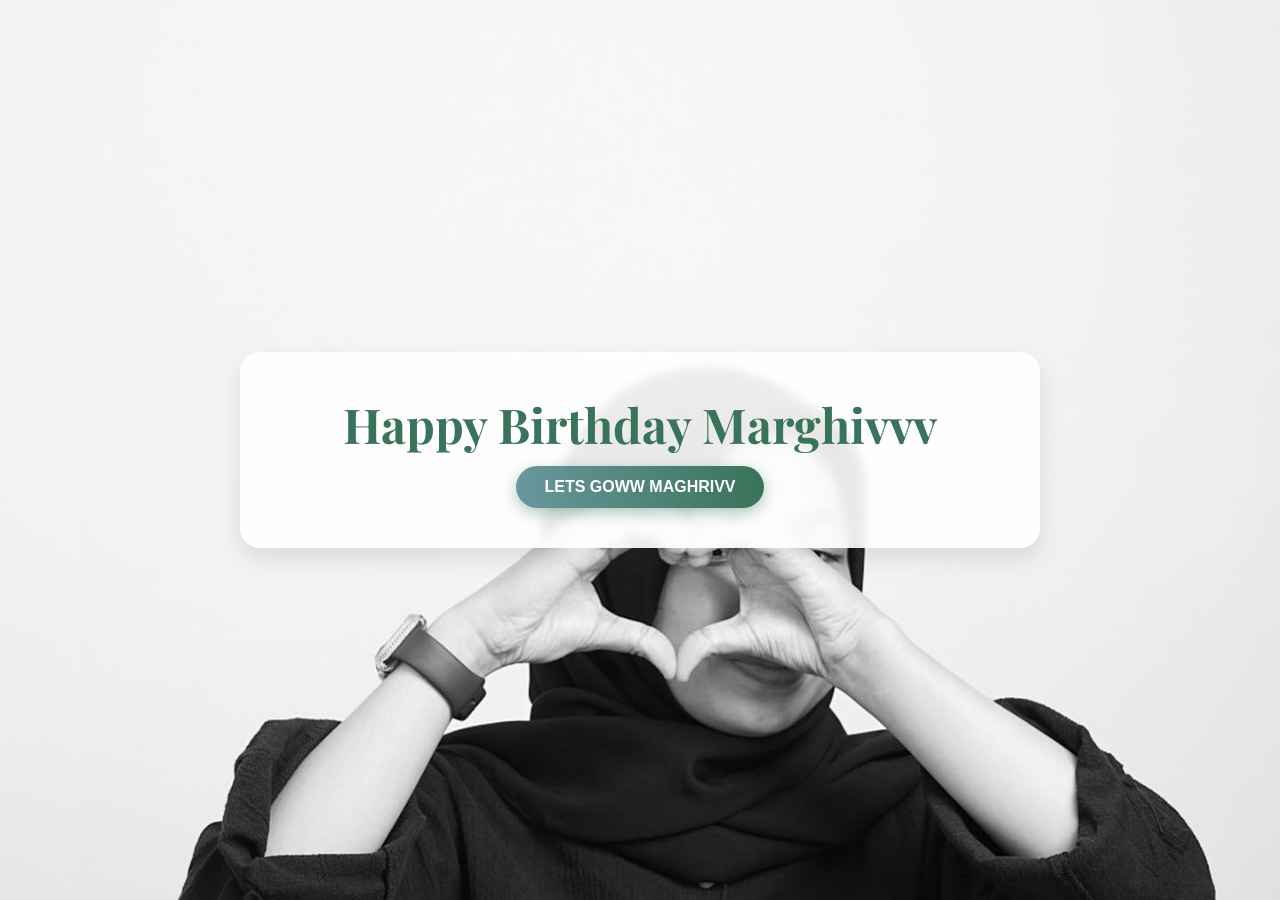
<file: index.html>
<!doctype html>
<html lang="id">
  <head>
    <meta charset="UTF-8" />
    <meta name="viewport" content="width=device-width, initial-scale=1.0" />
    <title>Happy Birthday!!!</title>
    <link rel="stylesheet" href="style.css" />

    <!-- Menggunakan font estetik dari Google Fonts -->
    <link rel="preconnect" href="https://fonts.googleapis.com" />
    <link rel="preconnect" href="https://fonts.gstatic.com" crossorigin />
    <link href="https://fonts.googleapis.com/css2?family=Playfair+Display:ital,wght@0,400..900;1,400..900&display=swap" rel="stylesheet" />
  </head>
  <body>
    <div class="card">
      <h1 class="title">Happy Birthday Marghivvv</h1>
      <!-- <p class="subtitle">Bukaaa cuyyyy</p> -->
      <button id="nextBtn" class="btn">LETS GOWW MAGHRIVV</button>
    </div>

    <script src="script.js"></script>
  </body>
</html>
</file>
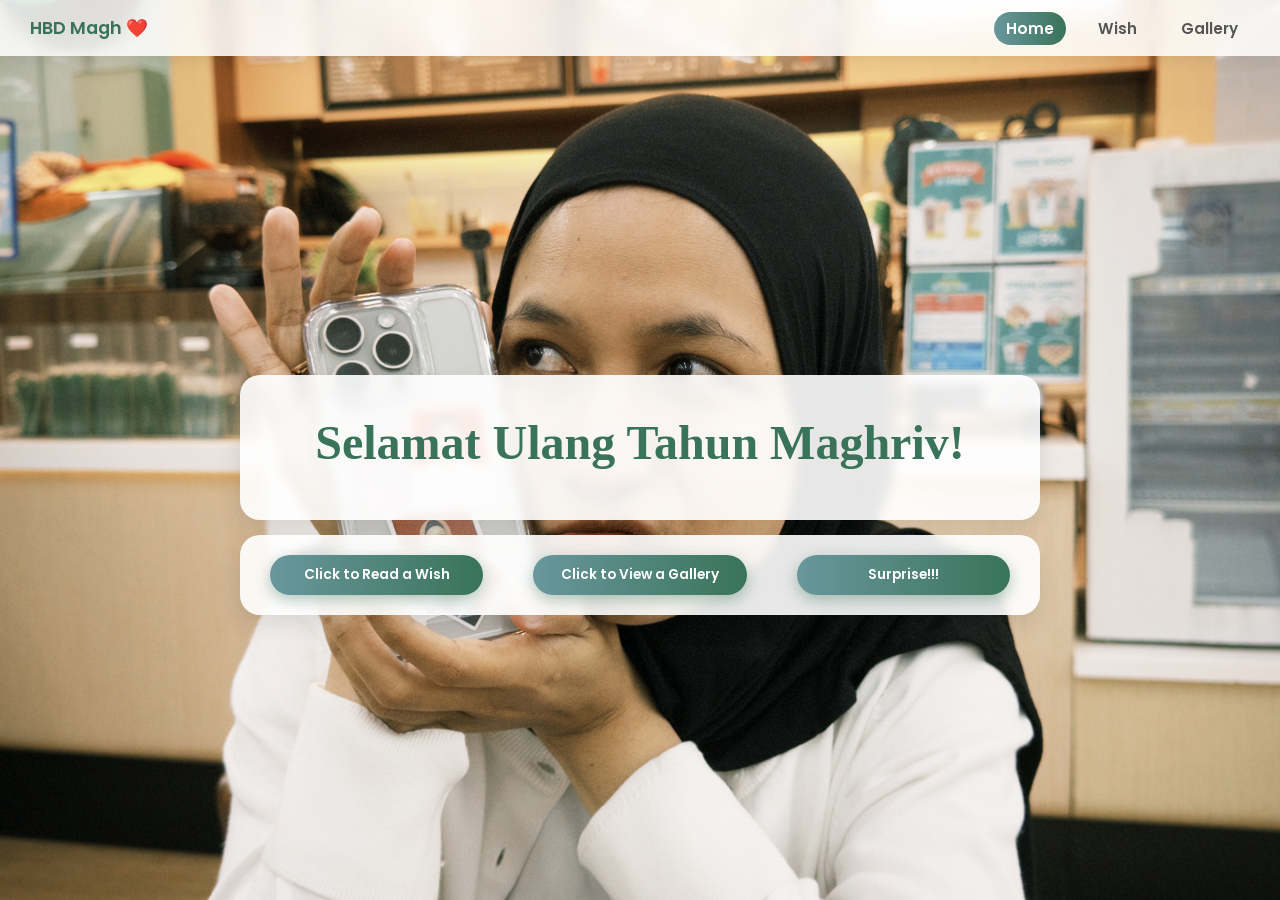
<file: halaman2.html>
<!doctype html>
<html lang="id">
  <head>
    <meta charset="UTF-8" />
    <meta name="viewport" content="width=device-width, initial-scale=1.0" />
    <title>Happy Birthday! ❤️</title>
    <link rel="stylesheet" href="style.css" />
    <link href="https://fonts.googleapis.com/css2?family=Poppins:wght@400;600&family=Sacramento&display=swap" rel="stylesheet" />
  </head>
  <body class="page-2">
    <!-- NAVBAR -->
    <nav class="navbar">
      <a href="index.html" class="nav-logo">HBD Magh ❤️</a>
      <ul class="nav-links">
        <li><a href="#" class="nav-item active" data-target="home">Home</a></li>
        <li><a href="#" class="nav-item" data-target="wish">Wish</a></li>
        <li><a href="#" class="nav-item" data-target="gallery">Gallery</a></li>
      </ul>
    </nav>

    <!-- KONTEN UTAMA -->
    <main class="content-container">
      <!-- SECTION 1: HOME -->
      <section id="home" class="section-content active">
        <div class="card ucapan">
          <h1 class="title">Selamat Ulang Tahun Maghriv!</h1>
        </div>
        <div class="card button-group">
          <button id="wishbtn" class="btn">Click to Read a Wish</button>
          <button id="gallerybtn" class="btn" href="#gallery">Click to View a Gallery</button>
          <button id="surprisebtn" class="btn" >Surprise!!!</button>
        </div>
      </section>

      <!-- SECTION 2: WISH -->
      <section id="wish" class="section-content">
        <div class="card wish">
          <h2 class="section-title">WISH ✨</h2>
          <div class="wish-list">
            <!-- <p>🤍 Semoga selalu dilindungi dan diberkahi setiap langkahnya.</p>
            <p>🤍 Makin sukses dalam mengejar cita-cita dan karirmu.</p>
            <p>🤍 Semoga kita bisa terus tumbuh dan berjuang bareng-bareng ya!</p> -->
            <p>
              <b>Happy birthday Magh!</b> Makin bertambah umur, semoga kamu makin dewasa, makin tenang ngehadapin banyak hal, dan selalu dikelilingi hal-hal positif. Thank you for always being supportive, and for just being you. Tetap jadi diri
              kamu yang sekarang ya.
              <br />
              Semoga di usia yang baru ini kamu selalu diberikan kesehatan, kebahagiaan yang melimpah, dan ketenangan pikiran. Whatever you do right now, I hope it all turns out great and brings you closer to your dreams. Semoga langkah
              kamu selalu dimudahkan dan setiap proses yang kamu jalani membuahkan hasil yang manis. <br />
              I'm really grateful to have you as my partner, and I'm so excited to walk alongside you, supporting you through every step of your journey. Let's celebrate this special day together and make even more great memories! <br />
              <h2>Cheers To Getting Older Magh🥂</h2>
            </p>
          </div>
        </div>
      </section>

      <!-- SECTION 3: GALLERY -->
      <section id="gallery" class="section-content">
    <div class="card gallery-card">
        <h2 class="section-title">GALLERY</h2>
        
        <div class="gallery-wrapper">
            <!-- Halaman 1 -->
            <div class="gallery-page page-active" id="gPage1">
                <div class="photo-item"><img src="foto/foto1.jpg" alt="Foto 1"></div>
                <div class="photo-item"><img src="foto/icetultah.jpeg" alt="Foto 2"></div>
                <div class="photo-item"><img src="foto/icetblack-white.JPEG" alt="Foto 3"></div>
                <div class="photo-item"><img src="foto/icetbukit.JPEG" alt="Foto 4"></div>
            </div>

            <!-- Halaman 2 -->
            <div class="gallery-page" id="gPage2">
                <div class="photo-item"><img src="foto/icetpoint.JPEG" alt="Foto 5"></div>
                <div class="photo-item"><img src="foto/icetwhales.JPEG" alt="Foto 6"></div>
                <div class="photo-item"><img src="foto/icetfunk.JPEG" alt="Foto 7"></div>
                <div class="photo-item"><img src="foto/icetmikir.JPEG" alt="Foto 8"></div>
            </div>
            
            <!-- Halaman 3 -->
            <div class="gallery-page" id="gPage3">
                <div class="photo-item"><img src="foto/icetfirst.jpeg" alt="Foto 9"></div>
                <div class="photo-item"><img src="foto/icetfirst2.jpeg" alt="Foto 10"></div>
                <div class="photo-item"><img src="foto/icetkamar.jpeg" alt="Foto 11"></div>
                <div class="photo-item"><img src="foto/icetpantai.jpeg" alt="Foto 12"></div>
            </div>
            
            <!-- Halaman 4 -->
            <div class="gallery-page" id="gPage4">
                <div class="photo-item"><img src="foto/icettoystory.jpeg" alt="Foto 13"></div>
                <div class="photo-item"><img src="foto/icetwithmonyet.jpeg" alt="Foto 14"></div>
                <div class="photo-item"><img src="foto/kitapesawat.jpeg" alt="Foto 15"></div>
                <div class="photo-item"><img src="foto/kitaphotobox.jpeg" alt="Foto 16"></div>
            </div>
        </div>

        <!-- Tombol Navigasi Slider -->
        <div class="slider-controls">
            <button id="prevGallery" class="btn-slide">❮ Prev</button>
            <button id="nextGallery" class="btn-slide">Next ❯</button>
        </div>
    </div>
</section>

<!-- SECTION 4: SURPRISE -->
      <section id="surprise" class="section-content">
        <div class="card surprise">
          <img src="foto/voucher.jpg" alt="voucher" class="voucher-img" />
          <button id="backBtn" class="btn">Back to Home</button>
        </div>
      </section>
    </main>

    <script src="script.js"></script>
  </body>
</html>
</file>
<file: style.css>
* {
  margin: 0;
  padding: 0;
  box-sizing: border-box;
  font-family: "Poppins", sans-serif;
}

body {
  display: flex;
  justify-content: center;
  align-items: center;
  min-height: 100vh;
  background-image: url("foto/icetblack-white.JPEG");
  background-size: cover; /* Pastikan foto menutupi seluruh layar tanpa terpotong aneh */
  background-position: center; /* Foto berada di tengah layar */
  background-repeat: no-repeat;
  padding: 20px;
}
body.page-2 {
  display: flex;
  justify-content: center;
  align-items: center;
  min-height: 100vh;
  background-image: url("foto/icetpoint.JPEG");
  background-size: cover; /* Pastikan foto menutupi seluruh layar tanpa terpotong aneh */
  background-position: center; /* Foto berada di tengah layar */
  background-repeat: no-repeat;
  padding: 20px;
}

.card {
  background: rgba(255, 255, 255, 0.9);
  padding: 40px 30px;
  border-radius: 20px;
  box-shadow: 0 10px 25px rgba(0, 0, 0, 0.1);
  text-align: center;
  max-width: 800px;
  width: 100%;
  backdrop-filter: blur(5px);
  animation: fadeIn 1.2s ease-in-out;
}
/* .card.wish {
  background: rgba(255, 255, 255, 0.9);
  padding: 40px 30px;
  border-radius: 20px;
  box-shadow: 0 10px 25px rgba(0, 0, 0, 0.1);
  text-align: center;
  max-width: 800px;
  width: 100%;
  backdrop-filter: blur(5px);
  animation: fadeIn 1.2s ease-in-out;
} */
.title {
  font-family: "Playfair Display";
  font-size: 3rem;
  /* color: #ff4b2b; */
  color: #397359;
  margin-bottom: 10px;
}

.subtitle {
  font-size: 0.95rem;
  color: #555;
  margin-bottom: 30px;
  line-height: 1.5;
}

.btn {
  /* background: linear-gradient(to right, #ff416c, #ff4b2b); */
  background: linear-gradient(to right, #69979d, #397359);
  color: white;
  border: none;
  padding: 12px 28px;
  font-size: 1rem;
  font-weight: 600;
  border-radius: 50px;
  cursor: pointer;
  box-shadow: 0 5px 15px rgba(57, 115, 89, 0.4);
  transition:
    transform 0.2s ease,
    box-shadow 0.2s ease;
}

.btn:hover {
  transform: translateY(-3px);
  box-shadow: 0 8px 20px rgba(57, 115, 89, 0.6);
}

.btn:active {
  transform: translateY(0);
}

/* Animasi muncul pelan-pelan */
@keyframes fadeIn {
  from {
    opacity: 0;
    transform: translateY(20px);
  }
  to {
    opacity: 1;
    transform: translateY(0);
  }
}

/* --- TAMPILAN NAVBAR --- */
.navbar {
  position: fixed;
  top: 0;
  left: 0;
  width: 100%;
  background: rgba(255, 255, 255, 0.85);
  backdrop-filter: blur(10px);
  display: flex;
  justify-content: space-between;
  align-items: center;
  padding: 15px 30px;
  box-shadow: 0 4px 15px rgba(0, 0, 0, 0.08);
  z-index: 1000;
}

.nav-logo {
  font-weight: 600;
  font-size: 1.1rem;
  color: #397359;
  text-decoration: none; /* Menghilangkan garis bawah link */
  cursor: pointer;
  transition:
    transform 0.2s ease,
    opacity 0.2s ease;
}

/* Efek saat logo di-hover / disentuh */
.nav-logo:hover {
  opacity: 0.8;
  transform: scale(1.03);
}

.nav-links {
  display: flex;
  list-style: none;
  gap: 20px;
}

.nav-item {
  text-decoration: none;
  color: #555;
  font-weight: 600;
  font-size: 0.95rem;
  padding: 6px 12px;
  border-radius: 20px;
  transition: all 0.3s ease;
}

.nav-item:hover,
.nav-item.active {
  color: white;
  background: linear-gradient(to right, #69979d, #397359);
}

/* --- KONTEN HALAMAN 2 --- */
.content-container {
  margin-top: 90px; /* Supaya konten tidak tertutup navbar */
  width: 100%;
  max-width: 800px;
  display: flex;
  justify-content: center;
}

.section-content {
  display: none; /* Sembunyikan semua menu secara default */
  width: 100%;
}

.section-content.active {
  display: block; /* Tampilkan hanya menu yang aktif */
  animation: fadeIn 0.5s ease-in-out;
}

.section-title {
  /* color: #ff4b2b; */
  color: #397359;
  margin-bottom: 20px;
  font-size: 1.5rem;
}

.wish-list p {
  color: #444;
  font-size: 0.95rem;
  line-height: 1.8;
  margin-bottom: 12px;
  text-align: left;
}

/* --- TAMPILAN GALLERY --- */
.gallery-card {
  max-width: 100%;
}

/* Memperbesar ukuran minimal tiap kolom gambar */
.gallery-grid {
  display: grid;
  grid-template-columns: repeat(auto-fit, minmax(180px, 1fr)); /* Diubah dari 120px ke 180px */
  gap: 16px; /* Memberi jarak lebih renggang antar foto */
}

/* Memperbesar tinggi kotak foto */
.photo-item {
  width: 100%;
  height: 360px; /* Diubah dari 120px ke 180px agar lebih tinggi/besar */
  border-radius: 16px;
  overflow: hidden;
}

.photo-item img {
  width: 100%;
  height: 100%;
  object-fit: cover;
  transition: transform 0.3s ease;
}

.photo-item img:hover {
  transform: scale(1.08);
}
/* Container untuk tombol menyamping */
.button-group {
  display: flex;
  justify-content: center;
  gap: 50px; /* Jarak antar tombol */
  flex-wrap: wrap; /* Agar tetap rapi jika dibuka di layar HP yang sempit */
  margin-top: 15px;
}
.gallery-wrapper {
  position: relative;
  min-height: 380px;
}

.gallery-page {
  display: none; /* Sembunyikan halaman yang tidak aktif */
  grid-template-columns: repeat(2, 1fr);
  gap: 15px;
}

.gallery-page.page-active {
  display: grid; /* Tampilkan hanya halaman aktif */
  animation: fadeIn 0.4s ease-in-out;
}

.slider-controls {
  display: flex;
  justify-content: space-between;
  margin-top: 15px;
}

.btn-slide {
  /* background: #ff4b2b; */
  background: #397359;
  color: white;
  border: none;
  padding: 8px 18px;
  border-radius: 20px;
  cursor: pointer;
  font-weight: 600;
}

/* Penyesuaian ukuran tombol agar pas saat menyamping */
.button-group .btn {
  flex: 1;
  min-width: 140px;
  padding: 10px 16px;
  font-size: 0.85rem; /* Menyesuaikan ukuran teks agar presisi */
}
.card.button-group {
  max-width: 800px;
  padding: 20px 30px; /* Tambahkan padding agar tombol tidak terlalu menempel ke tepi */
}
.card.ucapan {
  max-width: 800px;
}
/* Menjaga agar gambar voucher tidak melebihi ukuran card */
.voucher-img {
  width: 100%;
  max-width: 100%;
  height: auto;
  border-radius: 12px;
  margin-bottom: 15px;
}
</file>
